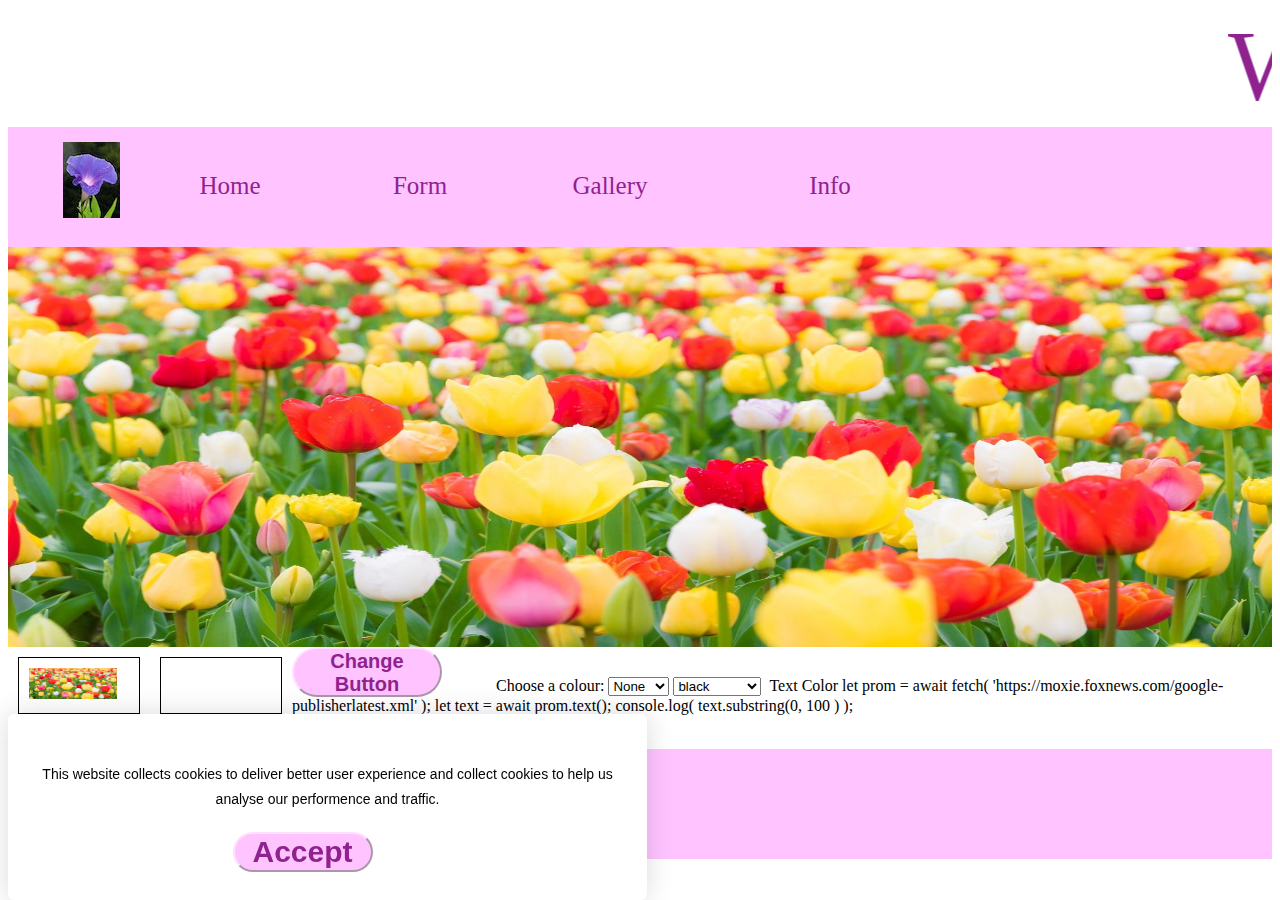
<file: index.html>
<!DOCTYPE html>
<html>
<head>
	<link rel="icon" type="image/x-icon" href="Images/Icon.ico">
	<link href="css.css" type="text/css" rel="stylesheet">
	<script src="java.js"></script>
	<marquee>Welcome to my website</marquee>
</head>

	<body>
<!--navigation bar-->
	<nav>
	  <ul>
		<li><img src="Images/banner.jpeg"</li>
		<li><a href="WebDevCW1_html_1_.html">Home</a></li>
		<li><a href="index2.html">Form</a></li>
		<li><a href="Info.html">Gallery</a><li>
		<li><a href="Info.html">Info</a></li>
	  </ul>
	</nav>

<!-- automatic slide show of images -->
	<div class="area1" style="max-width:100%">
	  <img class="mySlides" src="Images/img1.jpeg" style="width:100%; height:400px">
	  <img class="mySlides" src="Images/img3.jpeg" style="width:100%; height:400px">
	  <img class="mySlides" src="Images/img2.jpeg" style="width:100%; height:400px">
	</div>

	<script> 
		var myIndex = 0;
		carousel();
	</script>

<!-- drag and drop -->
	<div id="div1" ondrop="drop(event)" ondragover="allowDrop(event)">
  		<img src="Images/img1.jpeg" draggable="true" ondragstart="drag(event)" 
  		id="drag1" width="88" height="31">
	</div>

	<div id="div2" ondrop="drop(event)" ondragover="allowDrop(event)"></div>

<!-- button that changes text when clicked on -->
	<button id="change" onclick="demo()"> Change Button </button>
		
<!-- background colour -->
	<label for="Colours">Choose a colour:</label>

	<select name="colour" onchange="document.bgColor=this.options[this.selectedIndex].value" size="1">
		<option value="none">None</option>
  		<option value="#FF5151">Red</option>
  		<option value="#FF8FF0">Pink</option>
  		<option value="purple">Purple</option>
  		<option value="#F8FF6F">Yellow</option>
	</select>

<!-- popup -->
	<div id = "cookiePopup" class="hide">
		<p>
			This website collects cookies to deliver better user experience
			and collect cookies to help us analyse our performence and traffic.
		</p>
		<button id="acceptCookie" onclick="cookieClicked()">Accept</button>
	</div>

<!--colour picker--> 
<select name="clr" onchange="document.fgColor=this.options[this.selectedIndex].value" size="1">
    <br>
    <option value="black">black
        <option value="orange">orange
            <option value="flamingred">fuschia
                <option value="lightyellow">light yellow
                    <option value="cyan">cyan
                        <option value="yellow">yellow
                            <option value="red">red
                                <option value="white">white</option>
</select>&nbsp;&nbsp;Text Color

<?xml version = "1.0"  encoding = "UTF-8"?>
<rss version="2.0">
let prom = await fetch( 'https://moxie.foxnews.com/google-publisherlatest.xml' );
let text = await prom.text();

console.log( text.substring(0, 100 ) );

<!--let parser = new DOMParser();
let xmlDoc = parser.parseFromString(text, "text/xml");

console.log( xmlDoc );

const items = xmlDoc.querySelectorAll("item");
console.log('items:', items );

items.forEach( (el)=>{
    let title       = el.querySelector('title').textContent;
    let description = el.querySelector('description').textContent;
    let guid        = el.querySelector('guid').textContent;

    console.log('title:',       title       );
    console.log('description:', description);
    console.log('guid:',        guid);

    let div = document.createElement('div');
    document.body.appendChild( div );
    div.innerHTML = `
        <h2>${title}</h2>
        <p>${description}</p>
    `;
    if ( guid ) div.innerHTML += `<a href='${guid}'>LINK</a>`;
 
}); --!>
	</body>

<!-- footer -->
<footer>
	<p>Click here to go to our info page</p>
	<li><a href="Info.html">Info</a></li>
</footer>
</html>
</file>
<file: css.css>
marquee{
	color:#8f228f;
	font-size:100px;
}

/* Navigational bar Properties */
nav{
	height:120px;
	background-color:#ffc4ff;
}

nav ul {
	list-style-type: none;
	margin: 0;
}

nav li {
	float: left;
	padding:15px
}

nav li a {
	display: block;
	color: #8f228f;
	text-align: center;
	padding: 0px 0px;
	text-decoration: none;
	margin:30px;
	font-size: 25px;
	width:100px;
	height: 30px;
}

nav li a:hover {
	width:100px;
	height: 30px;
	border-radius:30px;
	background-color: mediumpurple;
	color:#ffc4ff;
}

#Logo{
	margin:0px;
	width:120px;
	height: 80px;
	float: left;
	display: block;
	clear:both;
}

/*buttons*/
button{
	color:#8f228f;
	background-color:#ffc4ff;
	border-color:#ffe0ff;
	font-weight:bold;
	font-size:20px;
	border-radius:30px;
	margin-right:50px;
	width:150px;
	height: 50px;
}

/*slideshow*/
.mySlides {
	display:none;
}

#area1{
	margin-left:0;
	padding:0;
	width:100%;
	height:100%;
	opacity:0.8; 
	border-radius:0
}

main{
	padding:0px;display:block;clear:both;
	background-color:#80948c;
}

/*drag and drop*/
#div1, #div2 {
  float: left;
  width: 100px;
  height: 35px;
  margin: 10px;
  padding: 10px;
  border: 1px solid black;
}

/*colours*/
#cars {
	background-color: mediumpurple;
}

/*cookie*/
#cookiePopup {
	visibility: visible;
	background-color: white;
	position: fixed;
	font-size: 14px;
	width: 70vw;
	max-width: 42.85em;
	box-shadow: 0 0 2em rgba(5, 0, 31, 0.15);
	font-family: "Poppings", sans-serif;
	text-align: center;
	line-height: 1.8em;
	padding: 2em 1.4em;
	border-radius: 6px;
	transition: all 0.5s ease-in;
	bottom: 0;
}

#cookiePopup p{
	text-align: center;
	margin: 1.4em 0;
}

#cookiePopup button{
	color:#8f228f;
	background-color:#ffc4ff;
	border-color:#ffe0ff;
	font-weight:bold;
	font-size:30px;
	border-radius:30px;
	margin-right:50px;
	width:140px;
	height: 40px;
}

#cookiePopup button:hover {
	width:140px;
	height: 40px;
	border-radius:30px;
	background-color: mediumpurple;
	color:#ffc4ff;
}

footer{
	background-color:#ffc4ff;
	text-decoration: none;
	text-align: left;
	font-size: 34px;
}
</file>
